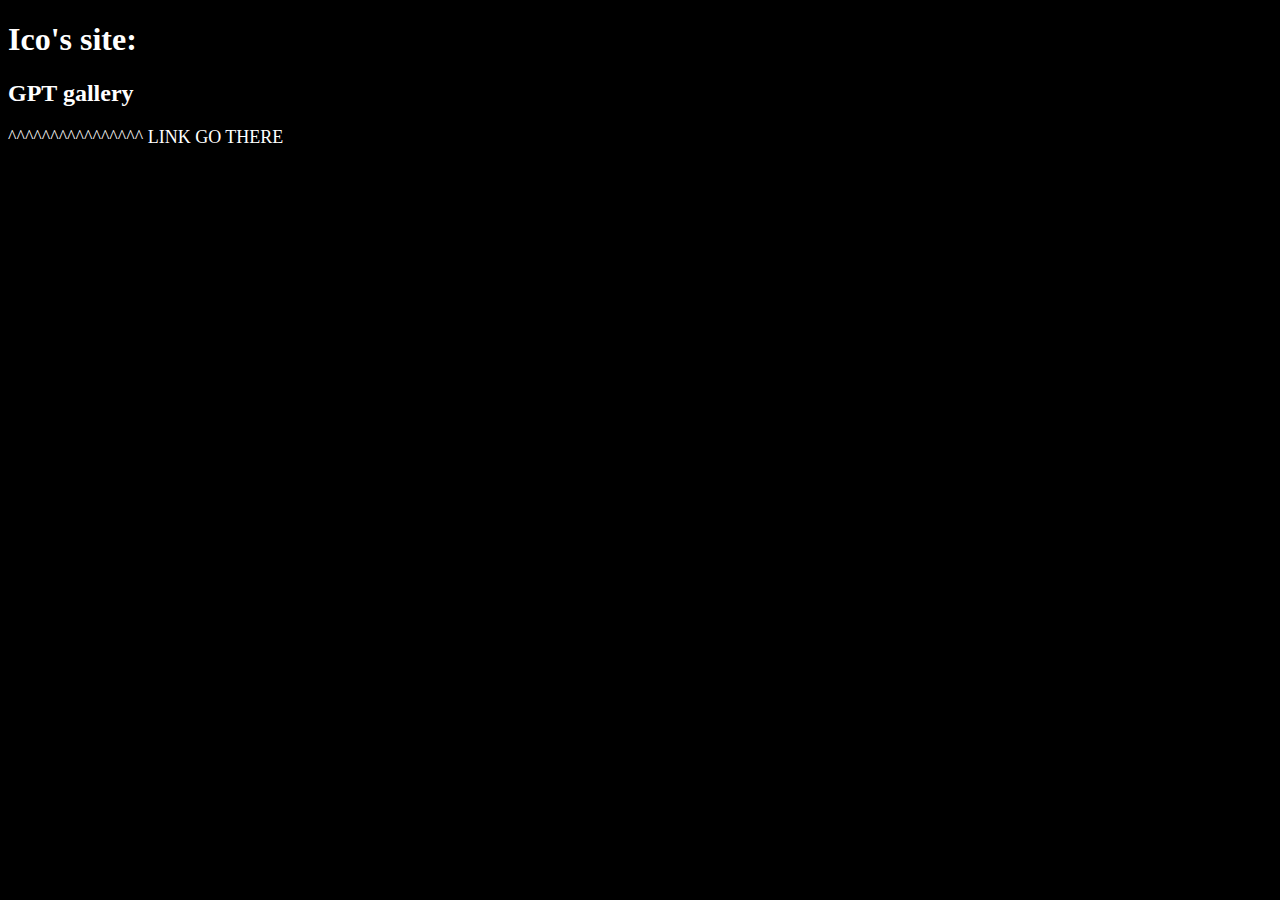
<file: index.html>
<!DOCTYPE html>
<html>
<head>
    <link rel="stylesheet" href="sait.css">
    <title>Ico</title>
</head>
<body>
    <h1>Ico's site:</h1>
    <h2><a href="picturepage.html">GPT gallery</a></h2>
    <p>^^^^^^^^^^^^^^^^ LINK GO THERE</p>
    <footer>itcaka50@abv.bg</footer>
</body>
</html>
</file>
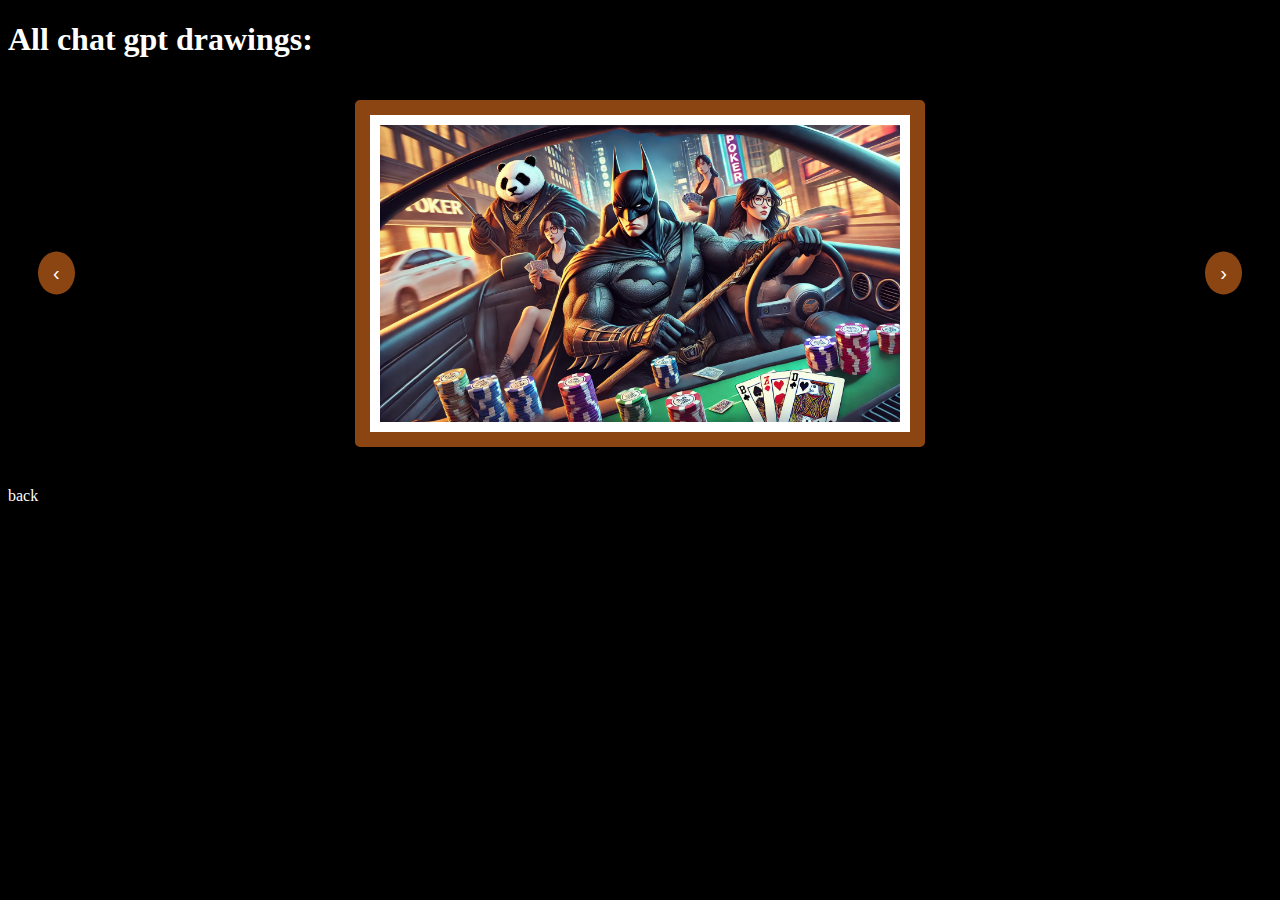
<file: picturepage.html>
<!DOCTYPE html>
<html>
    <head>
        <link rel="stylesheet" href="sait.css">
        <title>Ico</title>
    </head>
    <body>
        <h1>All chat gpt drawings:</h1>
        <div class="painting-container">
            <button class="switch-button left" onclick="previousImage()">&#8249;</button>
            <article>
              <img id="painting" src="batpoker.webp" alt="Artistic Painting">
            </article>
            <button class="switch-button right" onclick="nextImage()">&#8250;</button>
          </div>
          <script src="script.js"></script>

        <a href="index.html">back</a>

    </body>
</html>
</file>
<file: sait.css>
h1{
    color:rgb(255, 255, 255);
}

h2{
    color: white;
}

p{
  color:white;
  font-size: large;
}

a{
    text-decoration: none;
    color: white;
}

body{
    background-color: rgb(0, 0, 0);
}


.painting-container {
  display: flex;
  justify-content: center;
  align-items: center;
  position: relative;
  margin: 20px;
}

.switch-button {
  background-color: #8b4513; 
  color: #fff;
  border: none;
  border-radius: 50%;
  padding: 10px 15px;
  cursor: pointer;
  position: absolute;
  top: 50%;
  transform: translateY(-50%);
  font-size: 20px;
  box-shadow: 0 5px 10px rgba(0, 0, 0, 0.5);
  transition: background-color 0.3s;
}

.switch-button:hover {
  background-color: #a0522d;
}

.switch-button.left {
  left: 10px;
}

.switch-button.right {
  right: 10px;
}

article {
  display: flex;
  justify-content: center;
  align-items: center;
  padding: 20px;
  background-color: #000000;
}

article img {
  border: 15px solid #8b4513;
  padding: 10px;
  background-color: #fff;
  box-shadow: 0 10px 15px rgba(0, 0, 0, 0.5);
  border-radius: 5px;
  width: 80%;
  max-width: 600px;
}

article img:hover {
  box-shadow: 0 15px 20px rgba(0, 0, 0, 0.7);
  transform: scale(1.02);
  transition: all 0.3s ease-in-out;
}
</file>
